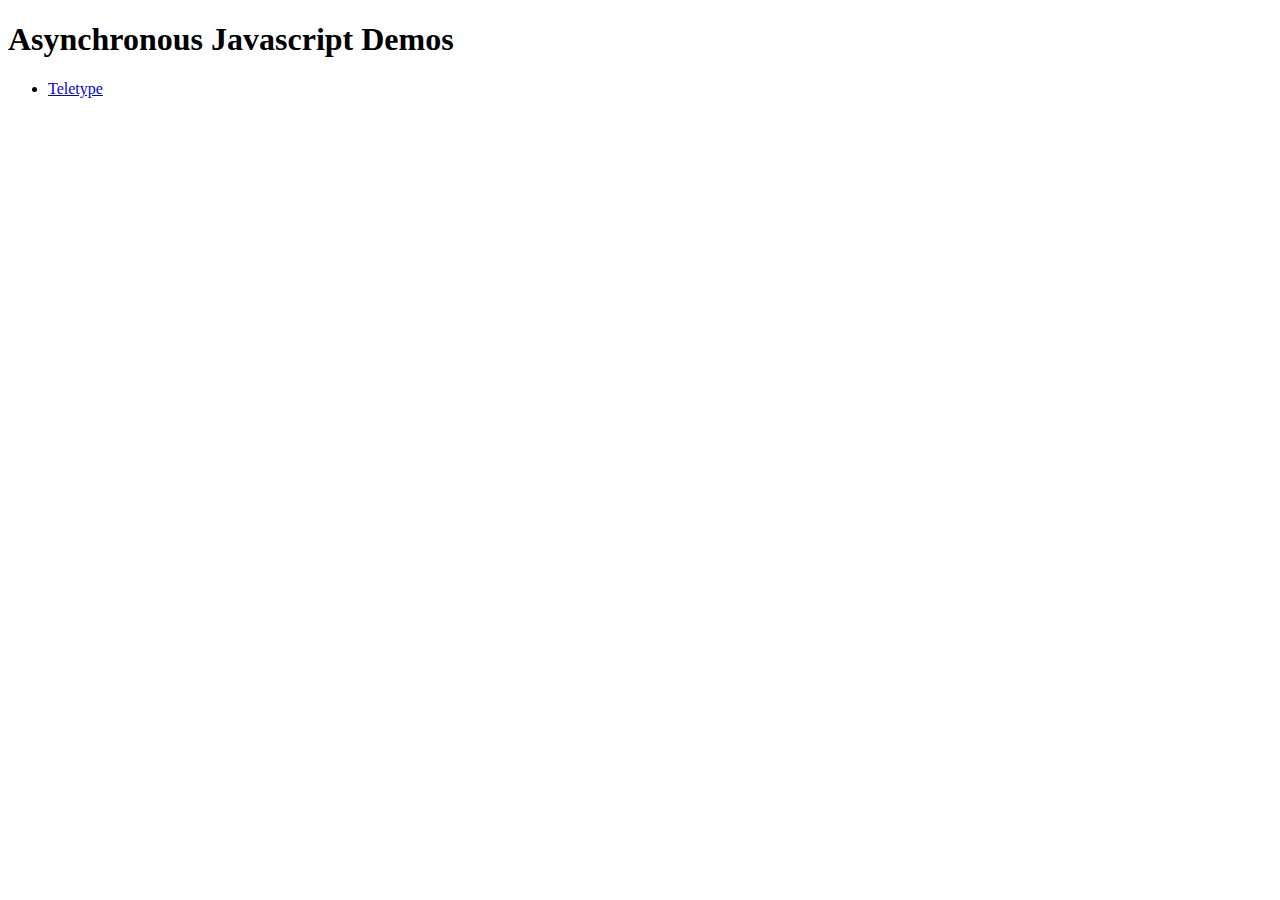
<file: projects/ProgNet2016/JSDemo01/index.html>
﻿<!DOCTYPE html>
<html>
<head>
    <title></title>
	<meta charset="utf-8" />
</head>
<body>
<h1>Asynchronous Javascript Demos</h1>
<ul>
    <li><a href="teletype.html">Teletype</a></li>
</ul>
</body>
</html>
</file>
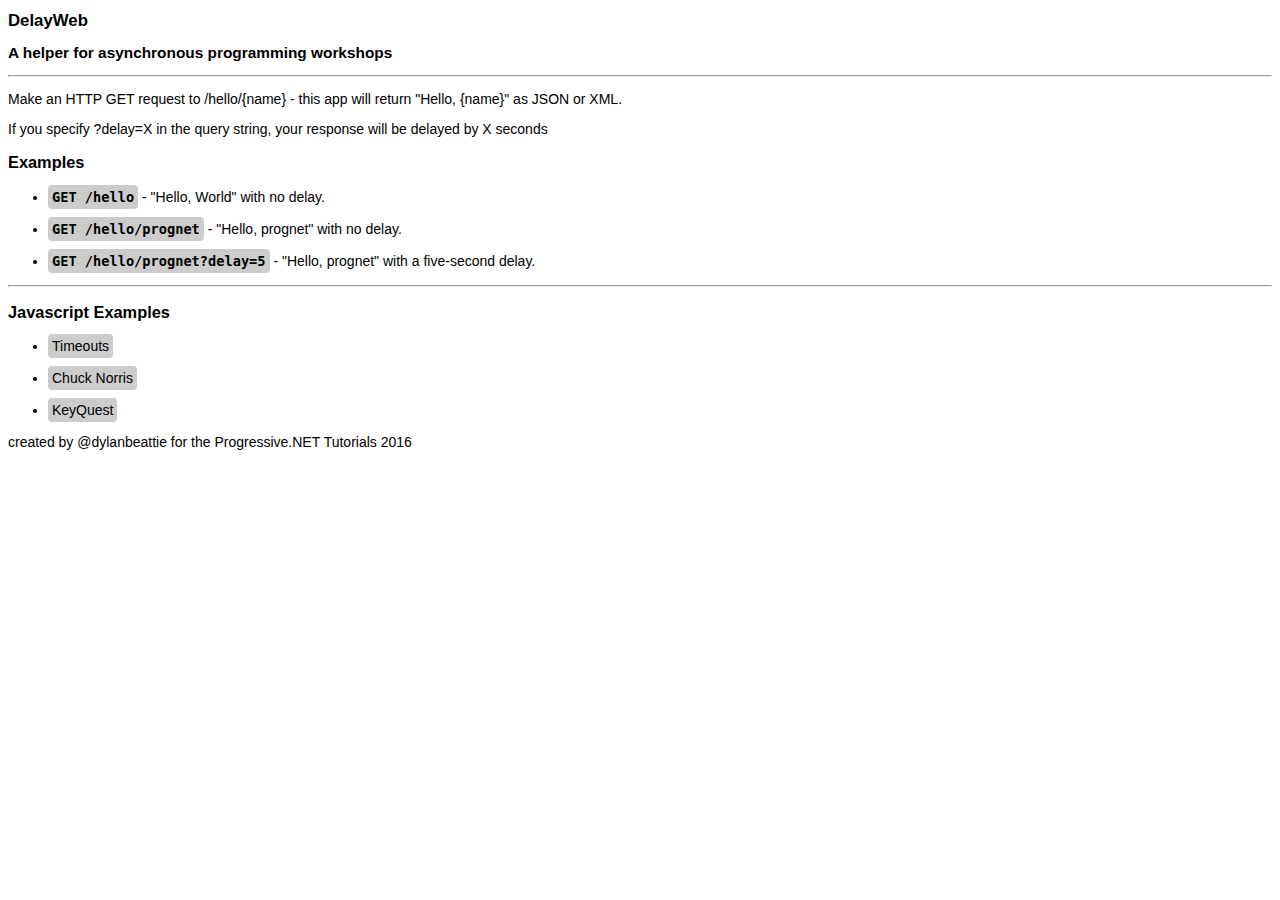
<file: projects/ProgNet2016/KeyQuest/Views/index.html>
﻿<!DOCTYPE html>
<html>
<head>
    <title>DelayWeb: Async Programming Demo</title>
    <meta charset="utf-8" />
    <style>
        html {
            font-family: Arial;
            font-size: 0.875em;
        }

        h1 {
            font-size: 120%;
        }

        h2 {
            font-size: 110%;
        }

        code {
            font-weight: bold;
            font-size: 120%;
        }

        li {
            margin-bottom: 16px;
        }

        a {
            text-decoration: none;
            border: 0;
            background-color: #ccc;
            padding: 4px;
            border-radius: 4px;
            color: #000;
        }

            a:hover {
                background-color: #eee;
            }
    </style>
</head>
<body>
    <h1>DelayWeb</h1>
    <h2>A helper for asynchronous programming workshops</h2>
    <hr />
    <p>Make an HTTP GET request to /hello/{name} - this app will return "Hello, {name}" as JSON or XML.</p>
    <p>If you specify ?delay=X in the query string, your response will be delayed by X seconds</p>
    <h3>Examples</h3>
    <ul>
        <li><a href="/hello"><code>GET /hello</code></a> - "Hello, World" with no delay.</li>
        <li><a href="/hello/prognet"><code>GET /hello/prognet</code></a> - "Hello, prognet" with no delay.</li>
        <li><a href="/hello/prognet?delay=5"><code>GET /hello/prognet?delay=5</code></a> - "Hello, prognet" with a five-second delay.</li>
    </ul>
    <hr />
    <h3>Javascript Examples</h3>
    <ul>
        <li><a href="/Content/teletype.html">Timeouts</a></li>
        <li><a href="/Content/norris.html">Chuck Norris</a></li>
        <li><a href="/Content/KeyQuest.html">KeyQuest</a></li>
    </ul>
    <footer>
        created by @dylanbeattie for the Progressive.NET Tutorials 2016
    </footer>
</body>
</html>
</file>
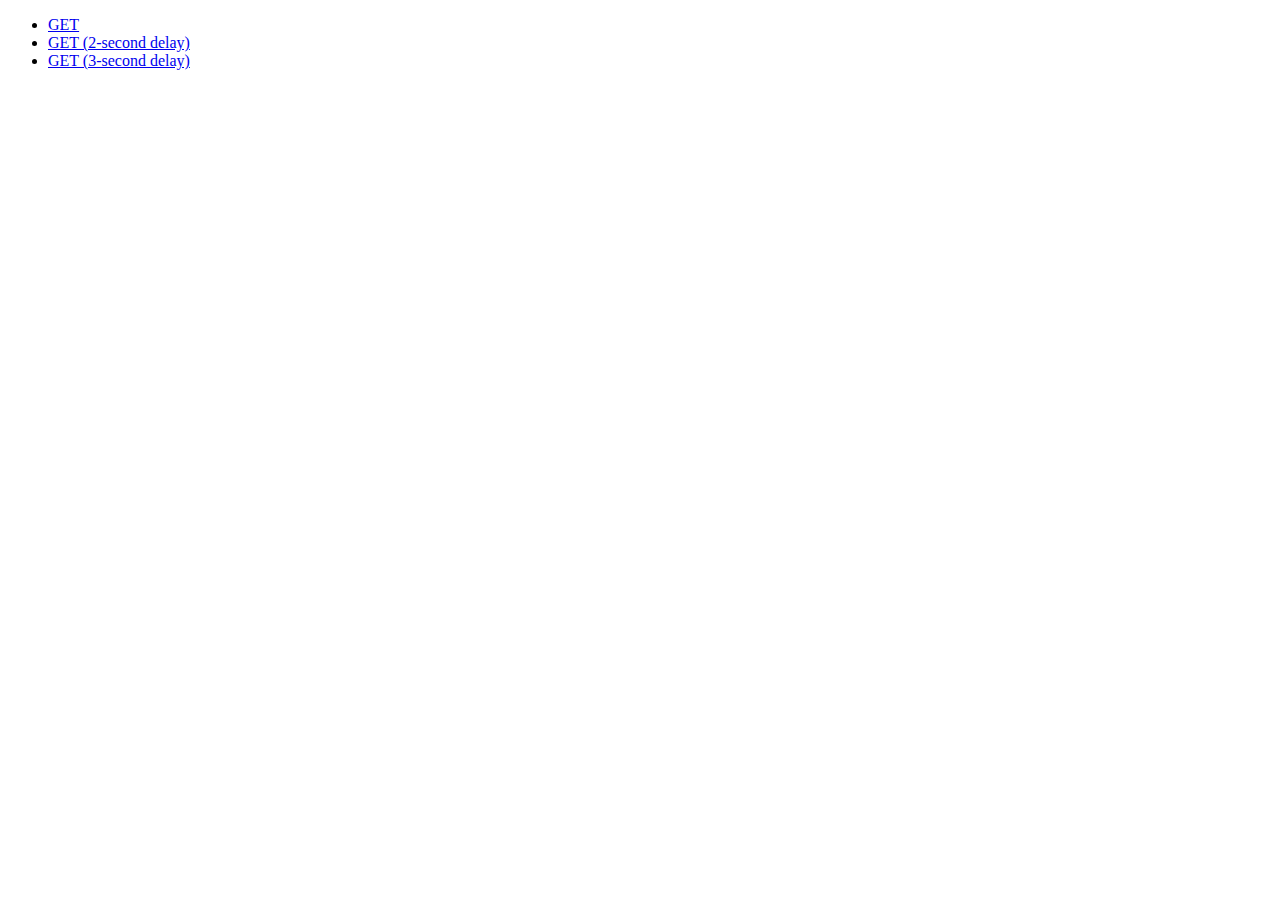
<file: projects/ProgNet2016/KeyQuest/Content/ajax.html>
﻿<!DOCTYPE html>
<html>
<head>
    <title></title>
    <meta charset="utf-8" />
    <script>
        function get(url) {
            var req = new XMLHttpRequest();
            req.open('GET', url, false);
            req.onload = function () {
                // This is called even on 404 etc
                // so check the status
                if (req.status == 200) {
                    // Resolve the promise with the response text
                    alert(req.response);
                }
                else {
                    // Otherwise reject with the status text
                    // which will hopefully be a meaningful error
                    alert("Error: " + req.statusText);
                }
            };

            // Handle network errors
            req.onerror = function () {
                alert("error!");
            };

            // Make the request
            req.send();
        }
    </script>
</head>

<body>
    <ul>
        <li>
            <a href="javascript:get('/hello/javascript')">GET</a>
        </li>
        <li>
            <a href="javascript:get('/hello/javascript?delay=2')">GET (2-second delay)</a>
        </li>
        <li>
            <a href="javascript:get('/hello/javascript?delay=3')">GET (3-second delay)</a>
        </li>
    </ul>
</body>
</html>
</file>
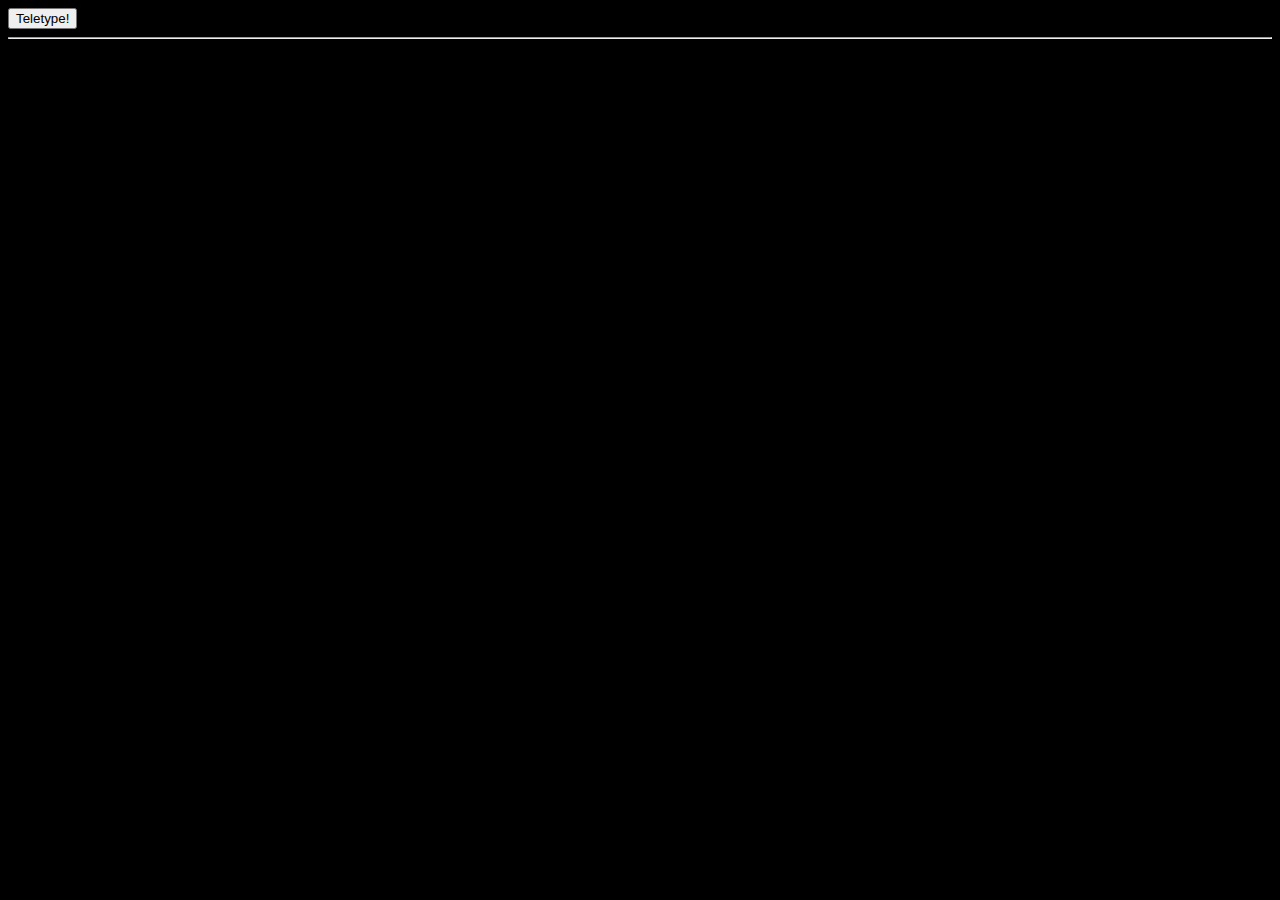
<file: projects/ProgNet2016/KeyQuest/Content/callback_chains.html>
﻿<!DOCTYPE html>
<html>
<head>
    <title></title>
    <meta charset="utf-8" />
    <script type="text/javascript">

        function runCallbacks() {
            var interval = 100;
            teletype("Hey, I just met you,", interval, function () {
                teletype("And this is crazy,", interval, function () {
                    teletype("But here's my number,", interval, function () {
                        teletype("So call me, maybe!", interval, function () {
                            alert('Done!');
                        })
                    })
                })
            });
            return (false);
        };

        function teletype(message, interval, callback, element) {
            if (!element) {
                element = document.createElement('p');
                document.body.appendChild(element);
            };
            if (message.length > 0) {
                element.innerHTML += message[0];
                window.setTimeout(function () {
                    teletype(message.substring(1), interval, callback, element);
                }, interval);
            } else {
                callback();
            }
        }
    </script>
    <style>
        html {
            color: #0f0;
            background-color: #000;
            font-family: Consolas, courier, monospaced;
        }

        p#output {
            font-size: 150%;
        }
    </style>
</head>
<body>
    <form action="#" id="teletype-form">
        <input type="submit" value="Teletype!" onclick="return (runCallbacks());" />
    </form>
    <hr />
</body>
</html>
</file>
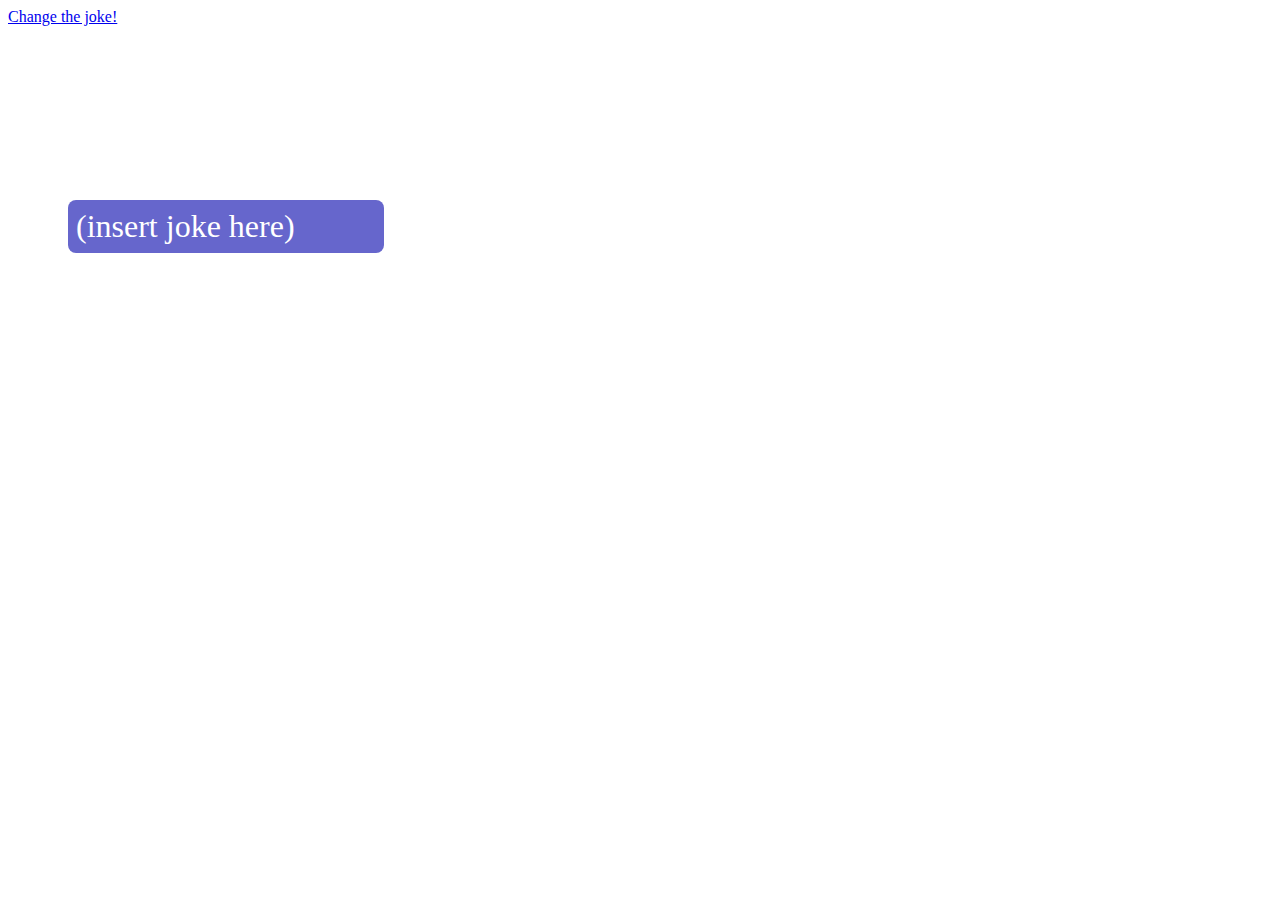
<file: projects/ProgNet2016/KeyQuest/Content/norris.html>
﻿<!DOCTYPE html>
<html>
<head>
    <title></title>
    <meta charset="utf-8" />
    <script>
        function changeJoke() {
            var req = new XMLHttpRequest();
            req.open('GET', "/chuck", false);
            req.onload = function () {
                // This is called even on 404 etc
                // so check the status
                if (req.status == 200) {
                    // Resolve the promise with the response text
                    var data = JSON.parse(req.response);
                    document.getElementById("the-joke").innerHTML = data.value.joke;
                } else {
                    // Otherwise reject with the status text
                    // which will hopefully be a meaningful error
                    alert("Error: " + req.statusText);
                }
            };

            // Handle network errors
            req.onerror = function () {
                alert("error!");
            };

            // Make the request
            req.send();
        }

        var x = 0;
        var speed = 1;
        function animate() {
            if (x < 0 || x > 800) speed = -1 * speed;

            x += speed;
            document.getElementById("the-joke").style.left = x + "px";
        }

        window.setInterval(animate, 10);
    </script>
    <style>
        div#the-joke {
            position: absolute;
            top: 200px;
            background-color: #66c;
            color: #fff;
            padding: 8px;
            font-size: 200%;
            border-radius: 8px;
            width: 300px;
        }
    </style>
</head>

<body>
    <a href="javascript:changeJoke()">Change the joke!</a>
    <div id="the-joke">(insert joke here)</div>

</body>
</html>
</file>
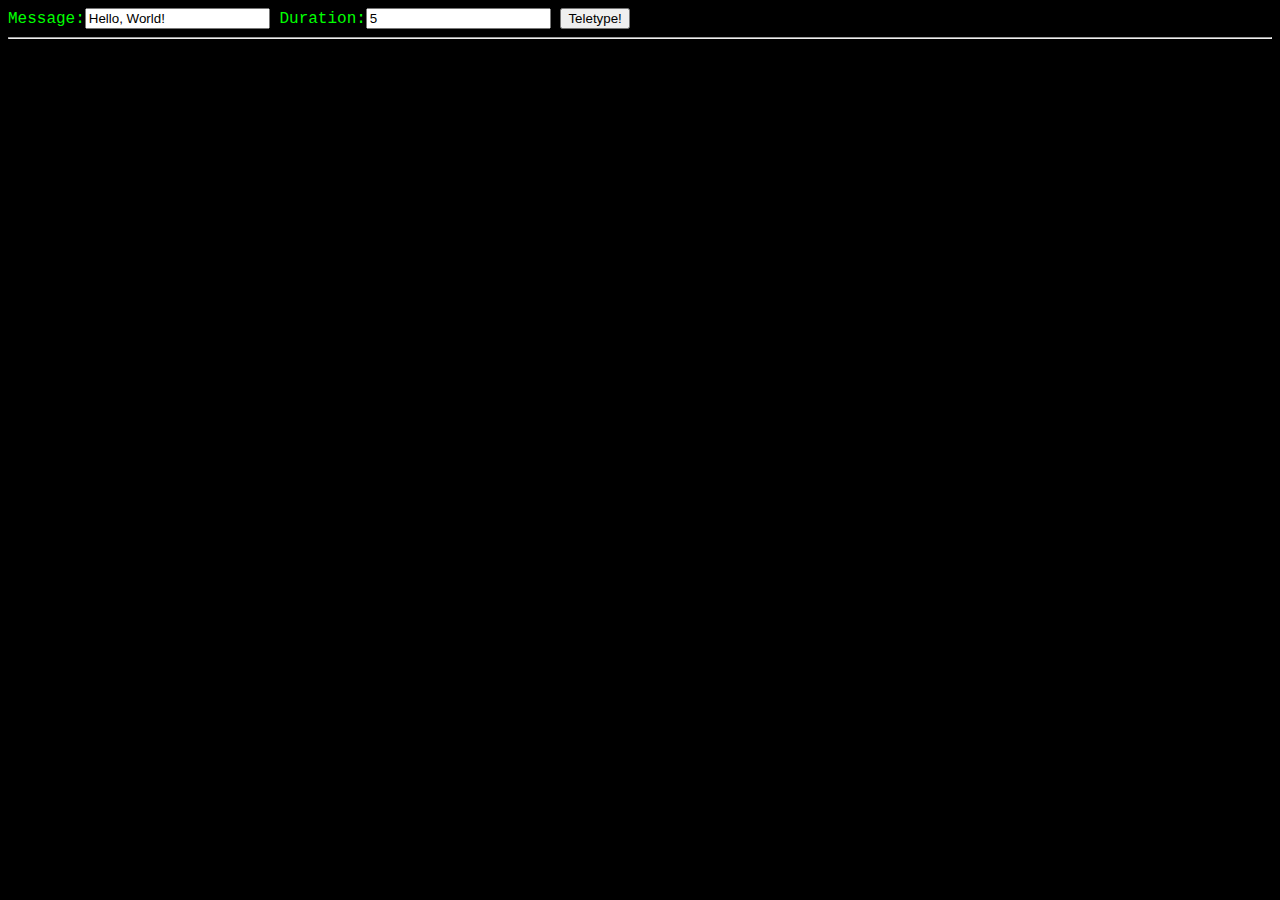
<file: projects/ProgNet2016/KeyQuest/Content/teletype.html>
﻿<!DOCTYPE html>
<html>
<head>
    <title></title>
    <meta charset="utf-8" />
    <script type="text/javascript">

        function doTeletype(submitButton) {
            var form = submitButton.form;
            var message = form["message"].value;
            var duration = form["duration"].value;
            var interval = (duration * 1000) / message.length;
            teletype(message, interval);
            return (false);
        };

        function teletype(message, interval, element) {
            if (!element) {
                element = document.createElement('p');
                document.body.appendChild(element);
            };
            if (message.length > 0) {
                element.innerHTML += message[0];
                window.setTimeout(function () {
                    teletype(message.substring(1), interval, element);
                }, interval);
            } else {
                window.setTimeout(function () { alert("Done!"); }, interval);
            }
        }
    </script>
    <style>
        html {
            color: #0f0;
            background-color: #000;
            font-family: Consolas, courier, monospaced;
        }

        p#output {
            font-size: 150%;
        }
    </style>
</head>
<body>
    <form action="#" id="teletype-form">
        <label for="message-input">Message:</label><input type="text" name="message" id="message-input" value="Hello, World!" placeholder="message" />
        <label for="duration-input">Duration:</label><input type="text" name="duration" id="duration-input" value="5" />
        <input type="submit" value="Teletype!" onclick="return (doTeletype(this));" />
    </form>
    <hr />
    <p id="output"></p>
</body>
</html>
</file>
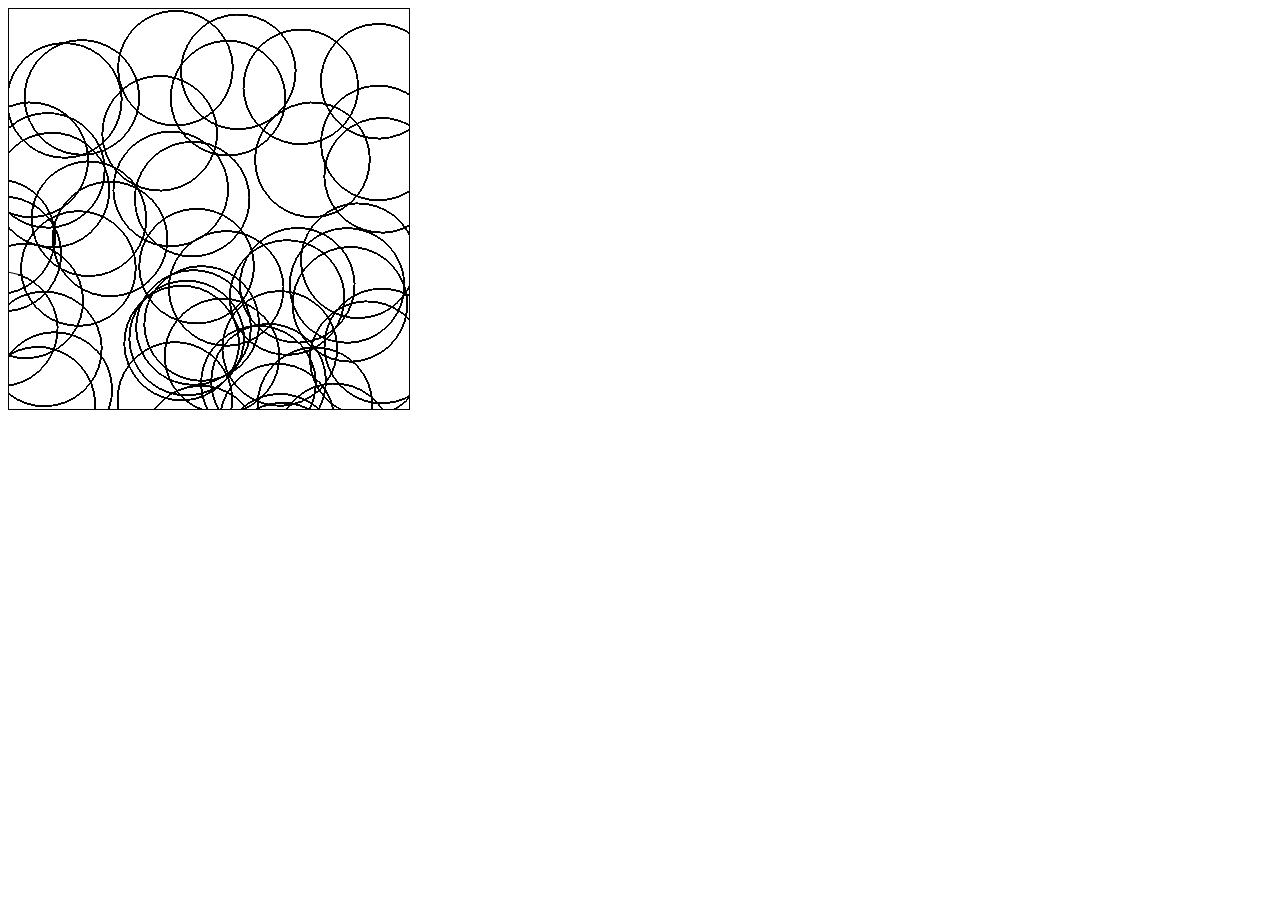
<file: projects/ProgNetCompiler/ToJS/TurtleCanvas/Turtle.html>
﻿<html>
<body>
<canvas id="myCanvas" width="400" height="400"
style="border:1px solid #000000;">
</canvas>
<script>
    var c = document.getElementById("myCanvas");
    var ctx = c.getContext("2d");
    var width = 400;
    var height = 400;
    var x = width / 2;
    var y = height / 2;
    ctx.moveTo(x, y);
    var a = 23.0;

    function forward(n) {
        x += Math.cos((a * Math.PI) / 180.0) * n;
        y += Math.sin((a * Math.PI) / 180.0) * n;
        ctx.lineTo(x, y);
        ctx.stroke();
    }
    function turn(n) {
        a += n;
    }

    // set-random-position - Note: need to escape minus sign
    function set_random_position() {
        x = Math.random() * width;
        y = Math.random() * height;
        ctx.moveTo(x, y);
    }

    for (_i1 = 0; _i1 < 50; _i1++) {
        set_random_position();
        for (_i2 = 0; _i2 < 36; _i2++) {
            forward(10);
            turn(10);
        }
    }

</script>
</body>
</html>
</file>
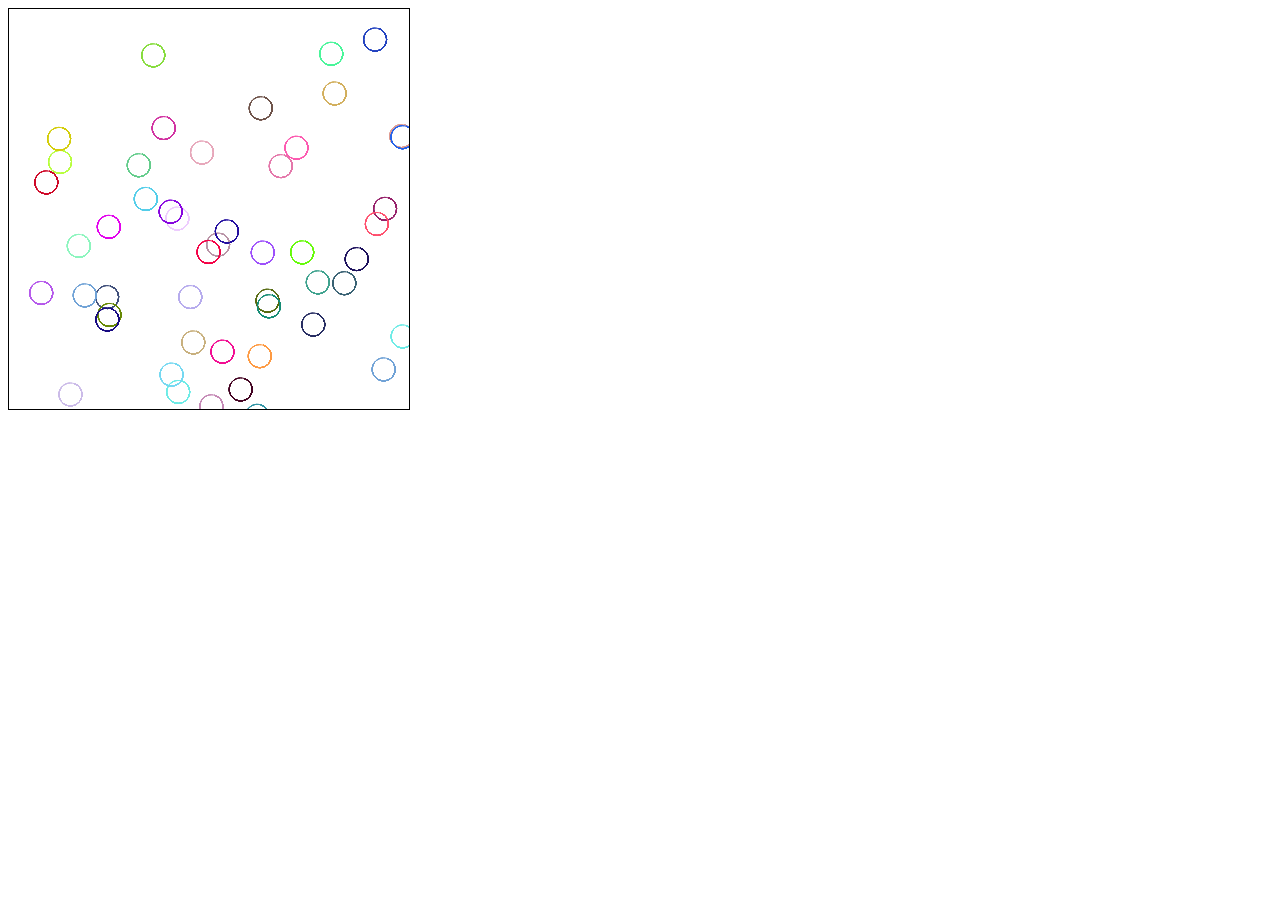
<file: projects/ProgNetCompiler/ToJS/TurtleCanvas/TurtleGen.html>
<html>
<body>
<canvas id="myCanvas" width="400" height="400"
style="border:1px solid #000000;">
</canvas>
<script>
var c = document.getElementById("myCanvas");
var ctx = c.getContext("2d");
var width = 400;
var height = 400;
var x = width/2;
var y = height/2;
ctx.moveTo(x,y);
var a = 23.0;

function forward(n) {
  x += Math.cos((a*Math.PI)/180.0) * n;
  y += Math.sin((a*Math.PI)/180.0) * n;
  ctx.lineTo(x,y);
  ctx.stroke();
}
function turn(n) {
  a += n;
}

// set-random-position - Note: need to escape minus sign
function set_random_position() {
  x = Math.random() * width;
  y = Math.random() * height; 
  ctx.moveTo(x,y); 
}

// set-to-a-colour
function set_random_colour() {
    let color = "#"+((1<<24)*Math.random()|0).toString(16);
    ctx.strokeStyle=color;
    ctx.beginPath();
}

// Generated JS
function circle() { for(_1=0;_1<36;_1++) {
 (() => {forward(2);turn(10);})()
} }
for(_2=0;_2<50;_2++) {
 (() => {set_random_colour();set_random_position();circle();})()
}

</script>
</body>
</html>
</file>
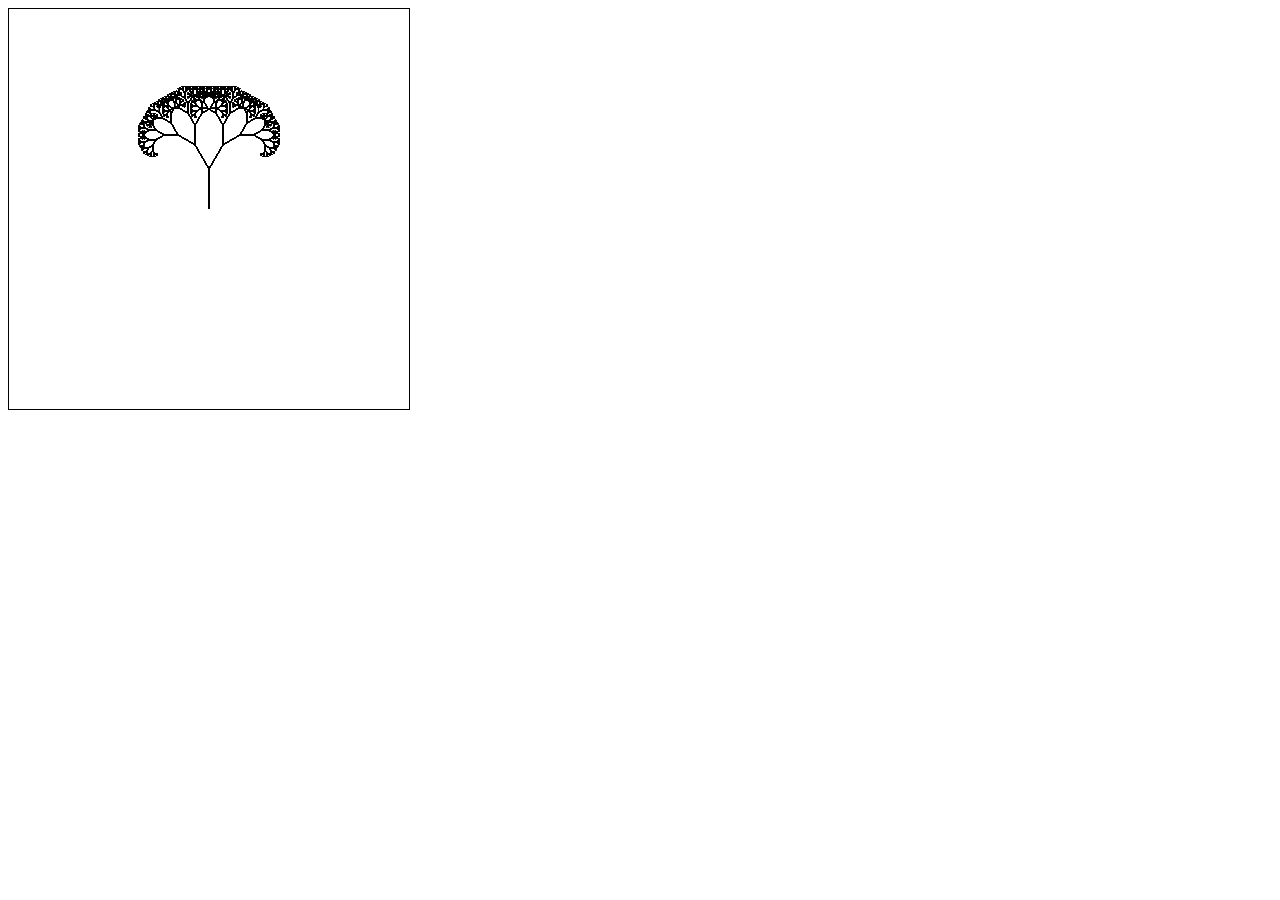
<file: projects/ProgNetCompiler/ToJS/TurtleTree/Turtle.html>
﻿<html>
<body>
<canvas id="myCanvas" width="400" height="400"
style="border:1px solid #000000;">
</canvas>
<script>
var c = document.getElementById("myCanvas");
var ctx = c.getContext("2d");
var width = 400;
var height = 400;
var x = width/2;
var y = height/2;
ctx.moveTo(x,y);
var a = -90.0;

function forward(n) {
  x += Math.cos((a*Math.PI)/180.0) * n;
  y += Math.sin((a*Math.PI)/180.0) * n;
  ctx.lineTo(x,y);
  ctx.stroke();
}

function back(n) {
    a = a - 180;
    forward(n);
    a = a + 180;
}

function turn(n) {
  a += n;
}
function left(n) { turn(-n); }
function right(n) { turn(n); }

// set-random-position - Note: need to escape minus sign
function set_random_position() {
  x = Math.random() * width;
  y = Math.random() * height; 
  ctx.moveTo(x,y); 
}

/*
to tree :depth :length :scale :angle
  if :depth=0 [stop]
  setpensize round :depth/2
  forward :length
  right :angle
  tree :depth-1 :length*:scale :scale :angle
  left 2*:angle
  tree :depth-1 :length*:scale :scale :angle
  right :angle
  back :length
end
 
clearscreen
tree 10 80 0.7 30
*/

/*
function tree(depth, length, scale, angle) {
    if (depth == 0) return;
    forward(length);
    right(angle);
    tree(depth - 1, length * scale, scale, angle);
    left(2*angle);
    tree(depth - 1, length * scale, scale, angle);
    right(angle);
    back(length);
}

tree(10,80,0.7,30)
*/

function tree(depth, length, scale, angle) {
    if (depth == 0) {
        return;
    }
    forward(length);
    right(angle);
    tree(depth - 1, length * scale, scale, angle);
    left(2 * angle);
    tree(depth - 1, length * scale, scale, angle);
    right(angle);
    back(length);
}
tree(10, 40, 0.7, 30);

</script>
</body>
</html>
</file>
